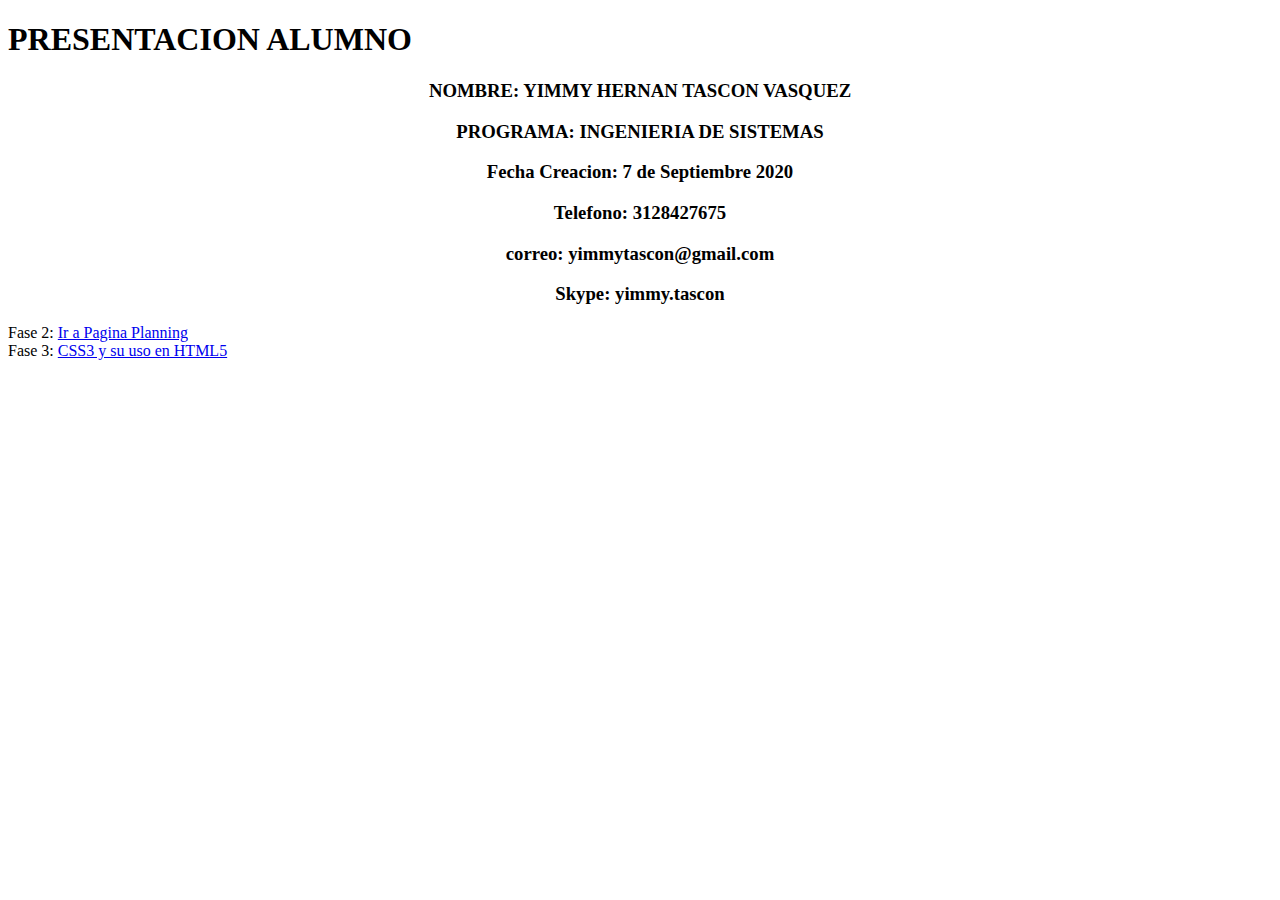
<file: index.html>
<!DOCTYPE html>

<html>
	<head>
		<title>Presentacion</title>
	</head>
	<body>
		<h1>PRESENTACION ALUMNO</h1>
		
		<h3 align="center">NOMBRE: YIMMY HERNAN TASCON VASQUEZ</h3>
		
		<h3 align="center">PROGRAMA: INGENIERIA DE SISTEMAS</h3>
		
		<h3 align="center">Fecha Creacion: 7 de Septiembre 2020</h3>
		
		<h3 align="center">Telefono: 3128427675</h3>
		
		<h3 align="center">correo: yimmytascon@gmail.com</h3>
		
		<h3 align="center">Skype: yimmy.tascon</h3>
		
		
		<li>Fase 2: <a href="planning.html">Ir a Pagina Planning</a></li>
		<li>Fase 3: <a href="home.html">CSS3 y su uso en HTML5</a></li>

	</body>
</html>
</file>
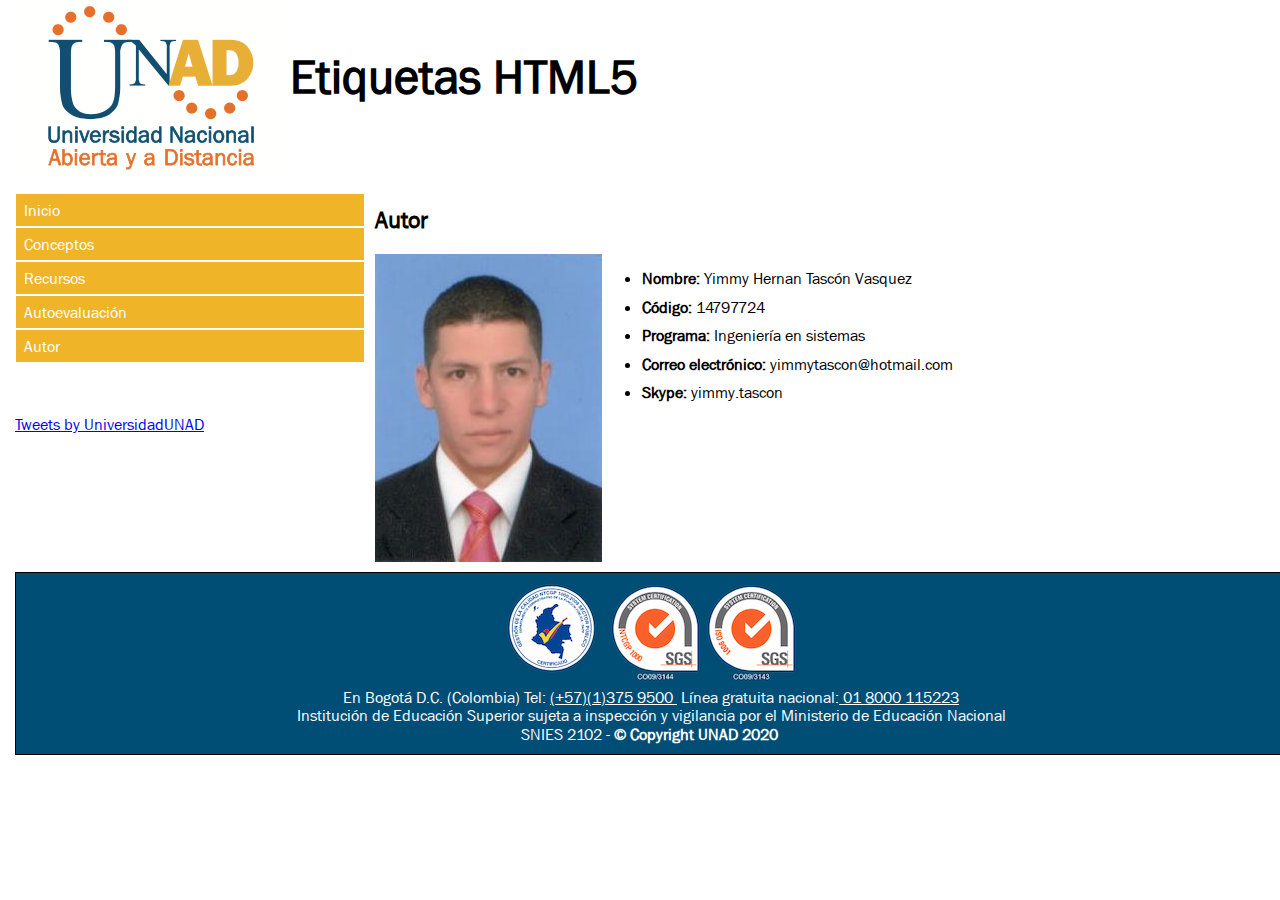
<file: author.html>
<!DOCTYPE html>
<html lang="en">

<head>
    <meta charset="UTF-8">
    <meta name="viewport" content="width=device-width, initial-scale=1.0">

    <link rel="stylesheet" href="css/normalize.css">
    <link rel="stylesheet" href="css/style.css">

    <title>Autor</title>
</head>

<body>
    <div class="container">
        <header>
            <img src="img/logo-unad.png" alt="Universidad Nacional Abierta y a Distancia" class="logo">
            <h1 class="title">Etiquetas HTML5</h1>
        </header>

        <aside>
            <nav>
                <ul>
                    <li><a href="home.html">Inicio</a></li>
                    <li><a href="concepts-01.html">Conceptos</a></li>
                    <li><a href="resources.html">Recursos</a></li>
                    <li><a href="autoevaluation.html">Autoevaluación</a></li>
                    <li><a href="author.html">Autor</a></li>
                </ul>
            </nav>
            <br><br>
             <a class="twitter-timeline" data-height="500" data-theme="light" href="https://twitter.com/UniversidadUNAD?ref_src=twsrc%5Etfw">Tweets by UniversidadUNAD</a> <script async src="https://platform.twitter.com/widgets.js" charset="utf-8"></script> 
        </aside>

        <main>
            <h2>Autor</h2>
            <article>
                <img src="img/foto.jpg" alt="Foto de perfil" class="profile">
                <ul class="profile">
                    <li><strong>Nombre:</strong> Yimmy Hernan Tascón Vasquez</li>
                    <li><strong>Código:</strong> 14797724</li>
                    <li><strong>Programa:</strong> Ingeniería en sistemas</li>
                    <li><strong>Correo electrónico:</strong> yimmytascon@hotmail.com</li>
                    <li><strong>Skype:</strong> yimmy.tascon</li>
                </ul>
            </article>
        </main>

        <footer>
            
            <img src="img/sello-certificacion.jpg" alt="Sello de certificación del sistema de gestio de calidad de SGS - ISO 9001 Y NTCGP 1000">
            <br>
            <span>En Bogotá D.C. (Colombia) Tel: <a title="Bogotá D.C., Colombia" href="tel:0313759500"
                target="_blank">(+57)(1)375 9500 </a>&nbsp;Línea gratuita nacional:<a title="Línea gratuita nacional"
                href="tel:018000115223" target="_blank"> 01 8000 115223</a><br> Institución de Educación Superior sujeta a
            inspección y vigilancia por el Ministerio de Educación Nacional<br>SNIES 2102 -&nbsp;<strong>© Copyright UNAD
                2020&nbsp;</strong></span>
        </footer>
    </div>
</body>

</html>
</file>
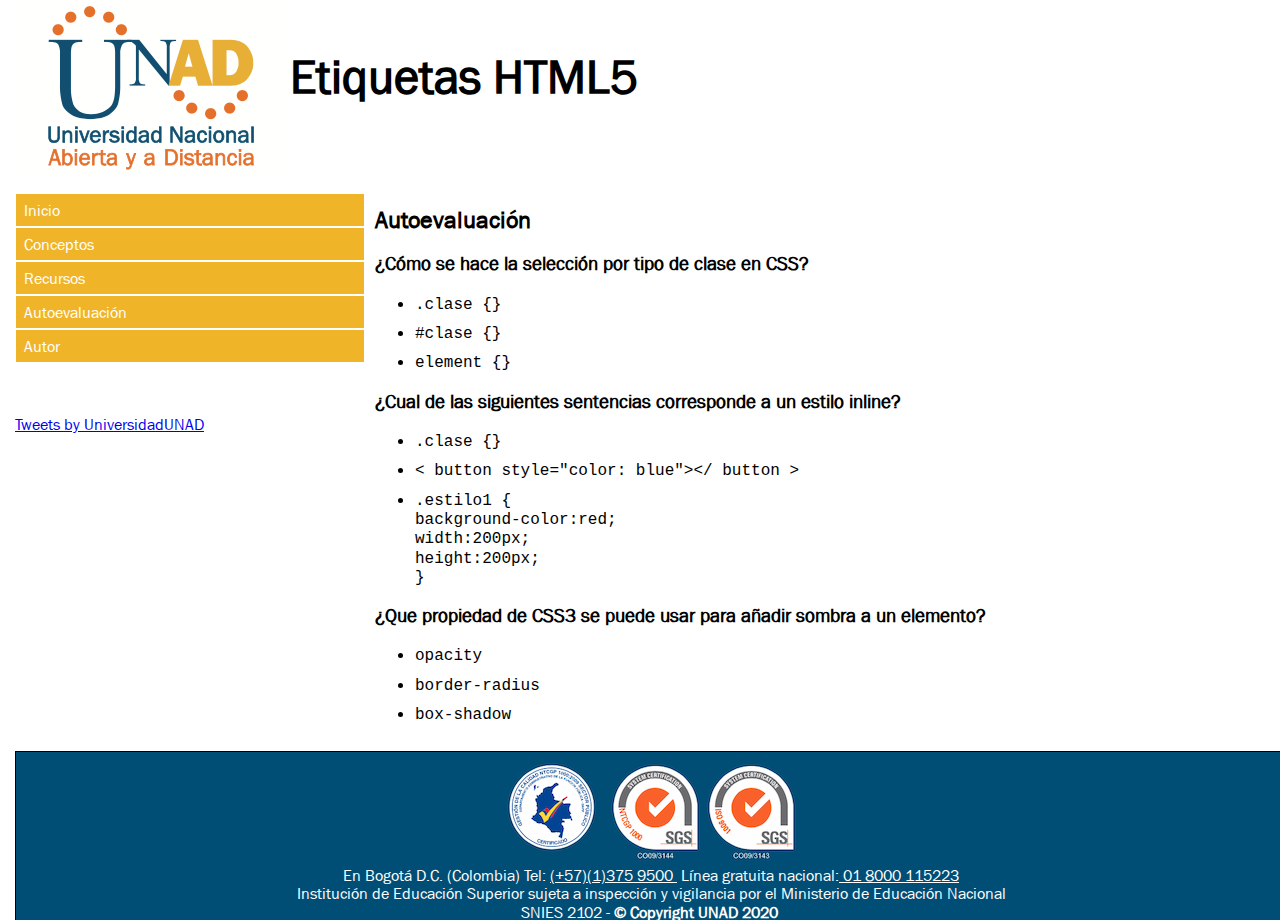
<file: autoevaluation.html>
<!DOCTYPE html>
<html lang="en">

<head>
    <meta charset="UTF-8">
    <meta name="viewport" content="width=device-width, initial-scale=1.0">

    <link rel="stylesheet" href="css/normalize.css">
    <link rel="stylesheet" href="css/style.css">

    <title>Autoevaluación</title>
</head>

<body>
    <div class="container">
        <header>
            <img src="img/logo-unad.png" alt="Universidad Nacional Abierta y a Distancia" class="logo">
            <h1 class="title">Etiquetas HTML5</h1>
        </header>

        <aside>
            <nav>
                <ul>
                    <li><a href="home.html">Inicio</a></li>
                    <li><a href="concepts-01.html">Conceptos</a></li>
                    <li><a href="resources.html">Recursos</a></li>
                    <li><a href="autoevaluation.html">Autoevaluación</a></li>
                    <li><a href="author.html">Autor</a></li>
                </ul>
            </nav>
            <br><br>
            <a class="twitter-timeline" data-height="500" data-theme="light" href="https://twitter.com/UniversidadUNAD?ref_src=twsrc%5Etfw">Tweets by UniversidadUNAD</a> <script async src="https://platform.twitter.com/widgets.js" charset="utf-8"></script> 
        </aside>

        <main>
            <h2>Autoevaluación
            </h2>
            <article>
                <h3>¿Cómo se hace la selección por tipo de clase en CSS?</h3>
                <ul>
                    <li><code>.clase {}</code></li>
                    <li><code>#clase {}</code></li>
                    <li><code>element {}</code></li>
                </ul>
                <h3>¿Cual de las siguientes sentencias corresponde a un estilo inline?</h3>
                <ul>
                    <li><code>.clase {}</code></li>
                    <li><code>&lt; button style="color: blue"&gt;&lt;/  button &gt;</code></li>
                    <li><code>.estilo1 {<br>
                        background-color:red;<br>
                        width:200px;<br>
                        height:200px; <br>
                    }</code></li>
                </ul>

                <h3>¿Que propiedad de CSS3 se puede usar para añadir sombra a un elemento?</h3>
                <ul>
                    <li><code>opacity</code></li>
                    <li><code>border-radius</code></li>
                    <li><code>box-shadow</code></li>
                </ul>
            </article>
        </main>

        <footer>
            
            <img src="img/sello-certificacion.jpg" alt="Sello de certificación del sistema de gestio de calidad de SGS - ISO 9001 Y NTCGP 1000">
            <br>
            <span>En Bogotá D.C. (Colombia) Tel: <a title="Bogotá D.C., Colombia" href="tel:0313759500"
                target="_blank">(+57)(1)375 9500 </a>&nbsp;Línea gratuita nacional:<a title="Línea gratuita nacional"
                href="tel:018000115223" target="_blank"> 01 8000 115223</a><br> Institución de Educación Superior sujeta a
            inspección y vigilancia por el Ministerio de Educación Nacional<br>SNIES 2102 -&nbsp;<strong>© Copyright UNAD
                2020&nbsp;</strong></span>
        </footer>
    </div>
</body>

</html>
</file>
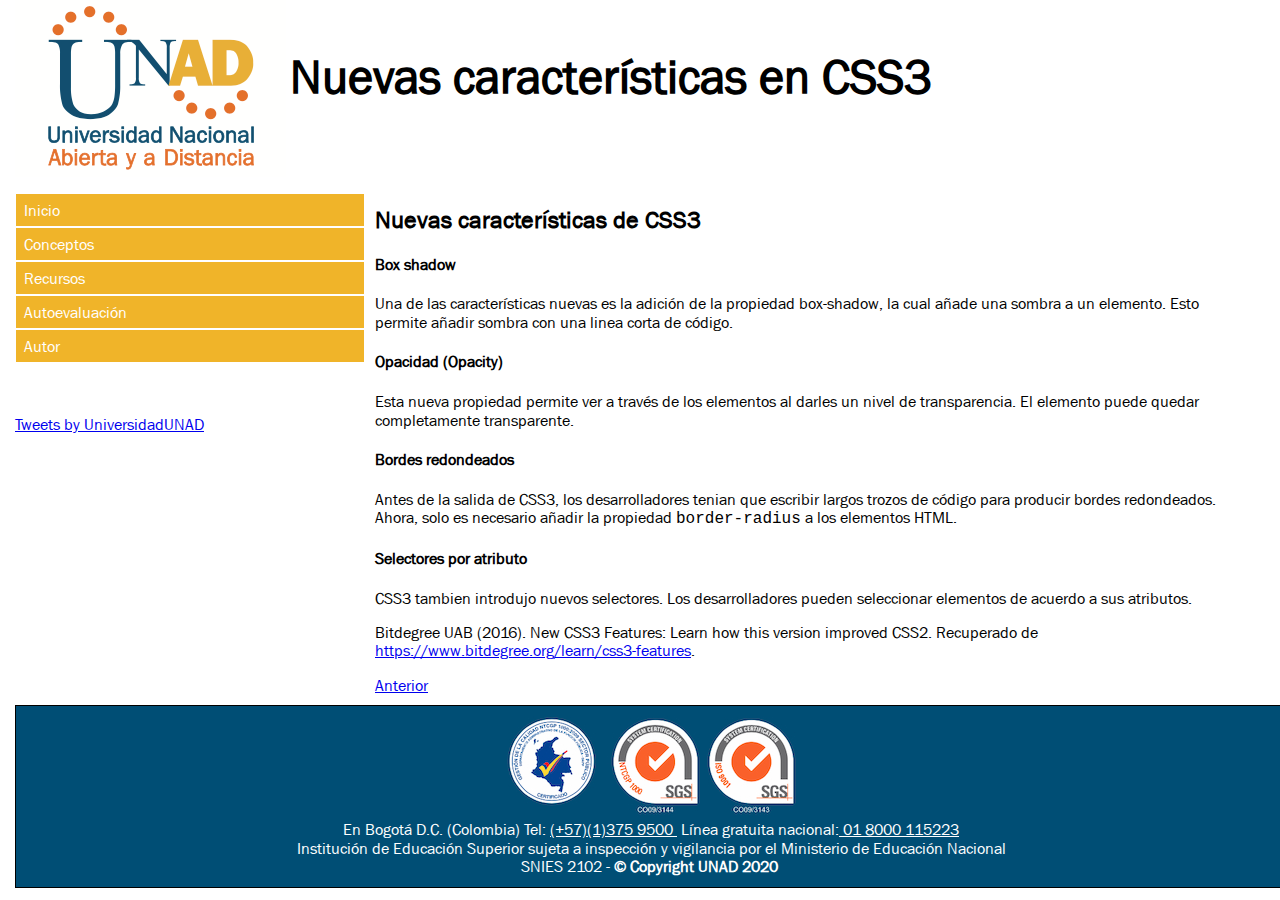
<file: concepts-02.html>
<!DOCTYPE html>
<html lang="en">

<head>
    <meta charset="UTF-8">
    <meta name="viewport" content="width=device-width, initial-scale=1.0">

    <link rel="stylesheet" href="css/normalize.css">
    <link rel="stylesheet" href="css/style.css">

    <title>Conceptos - 02</title>
</head>

<body>
    <div class="container">
        <header>
            <img src="img/logo-unad.png" alt="Universidad Nacional Abierta y a Distancia" class="logo">
            <h1 class="title">Nuevas características en CSS3</h1>
        </header>

        <aside>
            <nav>
                <ul>
                    <li><a href="home.html">Inicio</a></li>
                    <li><a href="concepts-01.html">Conceptos</a></li>
                    <li><a href="resources.html">Recursos</a></li>
                    <li><a href="autoevaluation.html">Autoevaluación</a></li>
                    <li><a href="author.html">Autor</a></li>
                </ul>
            </nav>
            <br><br>
            <a class="twitter-timeline" data-height="500" data-theme="light" href="https://twitter.com/UniversidadUNAD?ref_src=twsrc%5Etfw">Tweets by UniversidadUNAD</a> <script async src="https://platform.twitter.com/widgets.js" charset="utf-8"></script> 
        </aside>

        <main>
            <h2>Nuevas características de CSS3</h2>
            <article>
                <h4>Box shadow</h4>
                <p>
                    Una de las características nuevas es la adición de la propiedad box-shadow, la cual añade una sombra a un elemento. Esto permite añadir sombra con una linea corta de código.
                </p>

                <h4>Opacidad (Opacity)</h4>
                <p>
                    Esta nueva propiedad permite ver a través de los elementos al darles un nivel de transparencia. El elemento puede quedar completamente transparente. 
                </p>

                <h4>Bordes redondeados</h4>
                <p>
                    Antes de la salida de CSS3, los desarrolladores tenian que escribir largos trozos de código para producir bordes redondeados. Ahora, solo es necesario añadir la propiedad <code>border-radius</code> a los elementos HTML.</p> 
                </p>

                <h4>Selectores por atributo</h4>

                <p>CSS3 tambien introdujo nuevos selectores. Los desarrolladores pueden seleccionar elementos de acuerdo a sus atributos.</p>
        
                <!--<p style="text-align: center;">
                <figure>
                    <img src="img/estructura-web.png" alt="Estructura web" width="630" height="710"/>
                    <figcaption>(Celaya Luna, 2014)</figcaption>
                </figure>
                </p>-->
            </article>
            <p>
                Bitdegree UAB (2016). New CSS3 Features: Learn how this version improved CSS2.
                        Recuperado de <a
                            href="https://www.bitdegree.org/learn/css3-features">https://www.bitdegree.org/learn/css3-features</a>.
            </p>

            <div style="text-align: left; width: 100%;"><a href="concepts-01.html">Anterior</a></div>
        </main>

        <footer>
            
            <img src="img/sello-certificacion.jpg" alt="Sello de certificación del sistema de gestio de calidad de SGS - ISO 9001 Y NTCGP 1000">
            <br>
            <span>En Bogotá D.C. (Colombia) Tel: <a title="Bogotá D.C., Colombia" href="tel:0313759500"
                target="_blank">(+57)(1)375 9500 </a>&nbsp;Línea gratuita nacional:<a title="Línea gratuita nacional"
                href="tel:018000115223" target="_blank"> 01 8000 115223</a><br> Institución de Educación Superior sujeta a
            inspección y vigilancia por el Ministerio de Educación Nacional<br>SNIES 2102 -&nbsp;<strong>© Copyright UNAD
                2020&nbsp;</strong></span>
        </footer>
    </div>
</body>

</html>
</file>
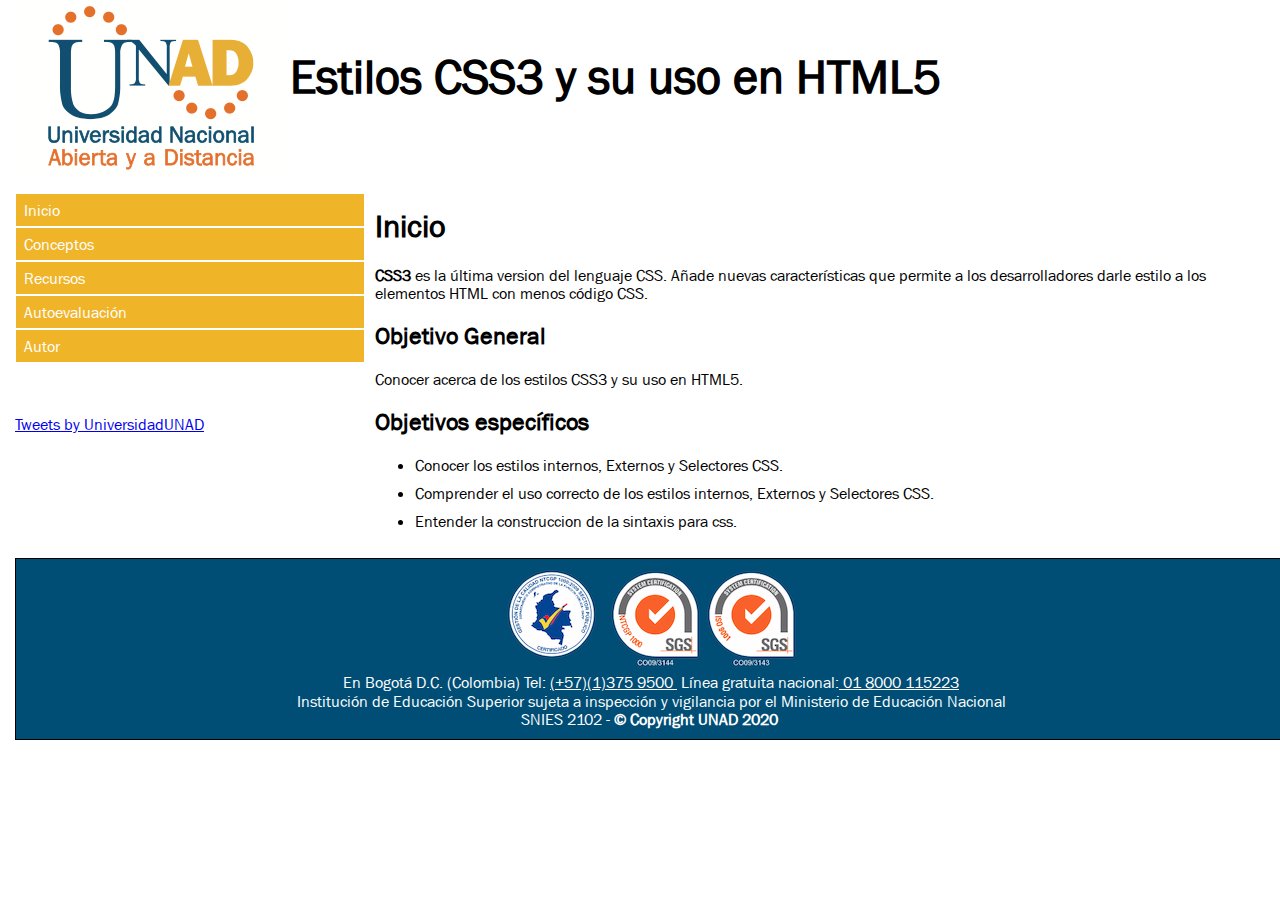
<file: home.html>
<!DOCTYPE html>
<html lang="en">

<head>
    <meta charset="UTF-8">
    <meta name="viewport" content="width=device-width, initial-scale=1.0">

    <link rel="stylesheet" href="css/normalize.css">
    <link rel="stylesheet" href="css/style.css">

    <title>Inicio</title>
</head>

<body>
    <div class="container">
        <header>
            <img src="img/logo-unad.png" alt="Universidad Nacional Abierta y a Distancia" class="logo">
            <h1 class="title">Estilos CSS3 y su uso en HTML5</h1>
        </header>

        <aside>
            <nav>
                <ul>
                    <li><a href="home.html">Inicio</a></li>
                    <li><a href="concepts-01.html">Conceptos</a></li>
                    <li><a href="resources.html">Recursos</a></li>
                    <li><a href="autoevaluation.html">Autoevaluación</a></li>
                    <li><a href="author.html">Autor</a></li>
                </ul>
            </nav>
            <br><br>
            <a class="twitter-timeline" data-height="500" data-theme="light" href="https://twitter.com/UniversidadUNAD?ref_src=twsrc%5Etfw">Tweets by UniversidadUNAD</a> <script async src="https://platform.twitter.com/widgets.js" charset="utf-8"></script> 
        </aside>

        <main>
            <h1>Inicio</h1>
            <article>
                <p>
                    <strong>CSS3</strong> es la última version del lenguaje CSS. Añade nuevas características que permite a los desarrolladores darle estilo a los elementos HTML con menos código CSS.
                </p>
                <h2>Objetivo General</h2>
                <p>
                    Conocer acerca de los estilos CSS3 y su uso en HTML5.
                </p>
                <h2>Objetivos específicos</h2>
                <ul>
                    <li>Conocer los estilos internos, Externos y Selectores CSS.</li>
                    <li>Comprender el uso correcto de los estilos internos, Externos y Selectores CSS.</li>
                    <li>Entender la construccion de la sintaxis para css.</li>
                </ul>
            </article>
        </main>

        <footer>
            
            <img src="img/sello-certificacion.jpg" alt="Sello de certificación del sistema de gestio de calidad de SGS - ISO 9001 Y NTCGP 1000">
            <br>
            <span>En Bogotá D.C. (Colombia) Tel: <a title="Bogotá D.C., Colombia" href="tel:0313759500"
                target="_blank">(+57)(1)375 9500 </a>&nbsp;Línea gratuita nacional:<a title="Línea gratuita nacional"
                href="tel:018000115223" target="_blank"> 01 8000 115223</a><br> Institución de Educación Superior sujeta a
            inspección y vigilancia por el Ministerio de Educación Nacional<br>SNIES 2102 -&nbsp;<strong>© Copyright UNAD
                2020&nbsp;</strong></span>
        </footer>
    </div>
</body>

</html>
</file>
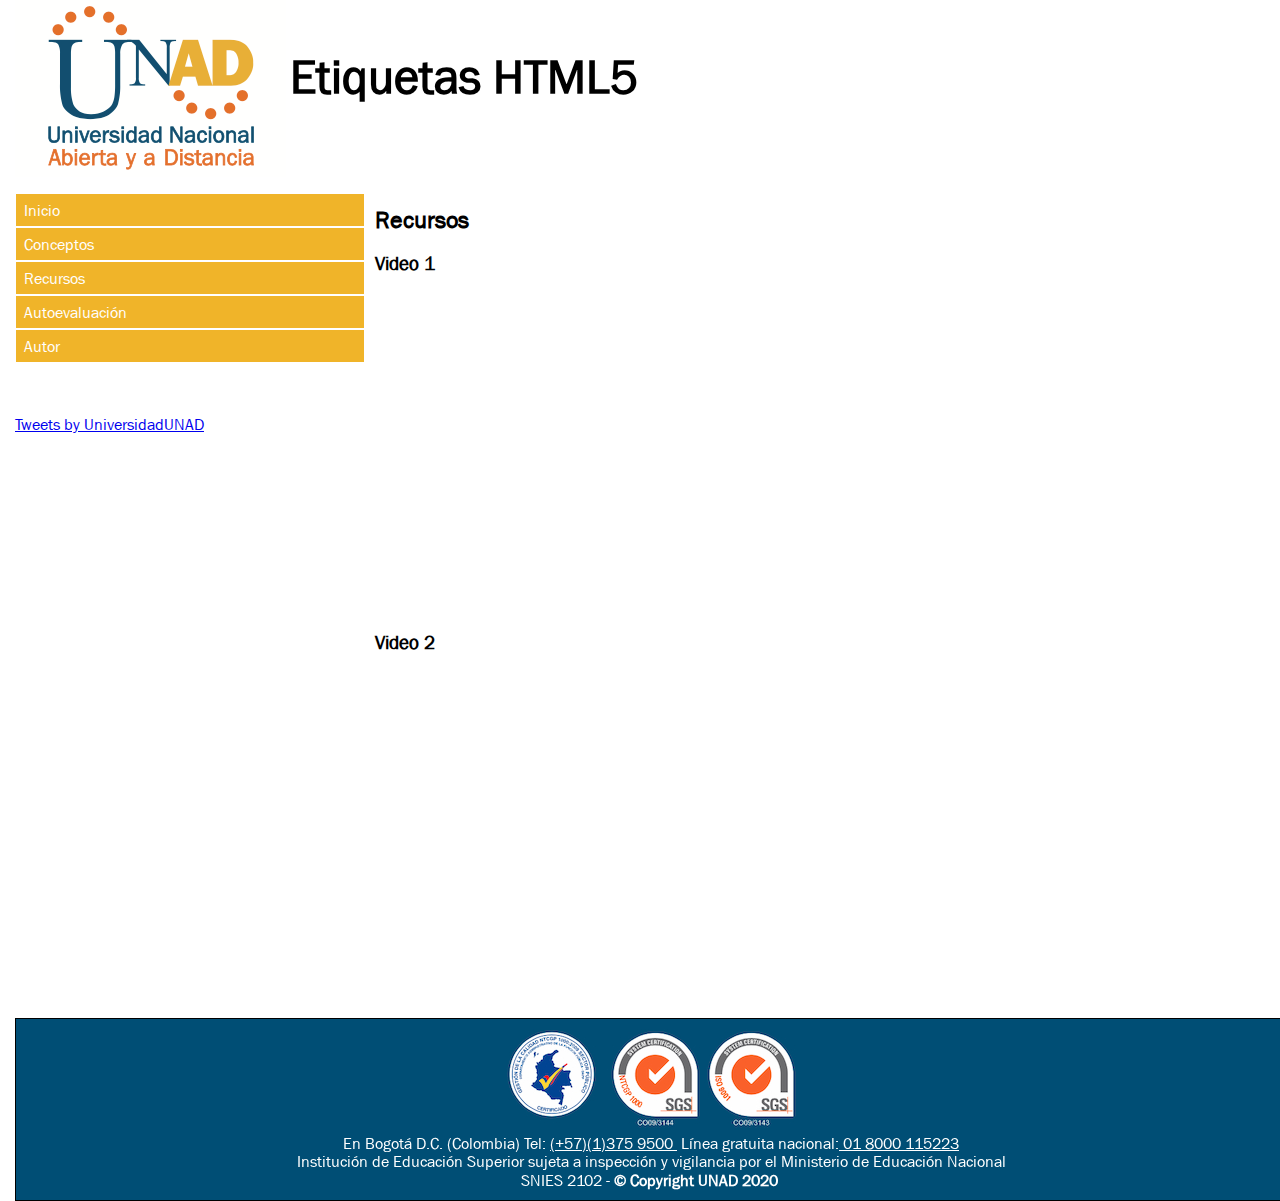
<file: resources.html>
<!DOCTYPE html>
<html lang="en">

<head>
    <meta charset="UTF-8">
    <meta name="viewport" content="width=device-width, initial-scale=1.0">

    <link rel="stylesheet" href="css/normalize.css">
    <link rel="stylesheet" href="css/style.css">

    <title>Recursos</title>
</head>

<body>
    <div class="container">
        <header>
            <img src="img/logo-unad.png" alt="Universidad Nacional Abierta y a Distancia" class="logo">
            <h1 class="title">Etiquetas HTML5</h1>
        </header>

        <aside>
            <nav>
                <ul>
                    <li><a href="home.html">Inicio</a></li>
                    <li><a href="concepts-01.html">Conceptos</a></li>
                    <li><a href="resources.html">Recursos</a></li>
                    <li><a href="autoevaluation.html">Autoevaluación</a></li>
                    <li><a href="author.html">Autor</a></li>
                </ul>
            </nav>
            <br><br>
            <a class="twitter-timeline" data-height="500" data-theme="light" href="https://twitter.com/UniversidadUNAD?ref_src=twsrc%5Etfw">Tweets by UniversidadUNAD</a> <script async src="https://platform.twitter.com/widgets.js" charset="utf-8"></script> 
        </aside>

        <main>
            <h2>Recursos</h2>
            <article>
                <h3>Video 1</h3>
                <p style="text-align: center;">
                    <iframe width="560" height="315" src="https://www.youtube.com/embed/l-_Fnj0JR9k" frameborder="0" allow="accelerometer; autoplay; clipboard-write; encrypted-media; gyroscope; picture-in-picture" allowfullscreen></iframe>
                </p>
                <h3>Video 2</h3>
                <p style="text-align: center;">
                    <iframe width="560" height="315" src="https://www.youtube.com/embed/vna7imiCU5Q" frameborder="0" allow="accelerometer; autoplay; clipboard-write; encrypted-media; gyroscope; picture-in-picture" allowfullscreen></iframe>
                </p>
            </article>
        </main>

        <footer>
            
            <img src="img/sello-certificacion.jpg" alt="Sello de certificación del sistema de gestio de calidad de SGS - ISO 9001 Y NTCGP 1000">
            <br>
            <span>En Bogotá D.C. (Colombia) Tel: <a title="Bogotá D.C., Colombia" href="tel:0313759500"
                target="_blank">(+57)(1)375 9500 </a>&nbsp;Línea gratuita nacional:<a title="Línea gratuita nacional"
                href="tel:018000115223" target="_blank"> 01 8000 115223</a><br> Institución de Educación Superior sujeta a
            inspección y vigilancia por el Ministerio de Educación Nacional<br>SNIES 2102 -&nbsp;<strong>© Copyright UNAD
                2020&nbsp;</strong></span>
        </footer>
    </div>
</body>

</html>
</file>
<file: css/style.css>
body {
    font-family: 'Franklin Gothic Book', 'Arial Narrow', Arial, sans-serif;
}

@font-face {
    font-family: 'Franklin Gothic Book';
    src: url('../fonts/Franklin\ Gothic\ Book\ Regular.ttf'); /* IE9 Compat Modes */
}

.container {
    max-width: 1500px;
    margin-right: auto;
    margin-left: auto;
    padding-left: 15px;
    padding-right: 15px
}

.container:before, .container:after {
    content: " ";
    display: table;
}

.container:after {
    clear: both
}

header {
    display: block;
}

.logo {
    vertical-align: middle;
}

.title {
    display: inline;
    font-size: 3em;
}

aside {
    float: left;
    width: 28%;
}

nav>ul, footer > ul {
    list-style: none;
    padding: 0px;
    overflow: hidden;
}

nav>ul>li {
    border: 1px solid #ffffff;
    background-color: #F0B429;
    height: 2em;
}

nav>ul>li> :hover {
    background-color: #005883;
    height: 2em;
}

nav>ul>li>a {
    text-decoration: none;
    color: #ffffff;
    display: block;
    width: 100%;
    height: 100%;
    padding: 0.5em;
}

main {
    /*border: 1px solid;*/
    float: left;
    width: 69%;
    padding: 10px;
}

#menu li { padding: 0px; }
#menu li a { margin: 0px; display: block; width: 100%; height: 100%; }

footer {
    border: 1px solid;
    display: block;
    clear: both;
    width: 100%;
    background-color: #004e75;
    padding: 10px;
    text-align: center;
}

footer > span {    
    color: #ffffff;
}

footer > span > a {
    color: #ffffff;
}

article > ul > li {
    margin-bottom: 10px;
}

.profile {
    float: left;
}
</file>
